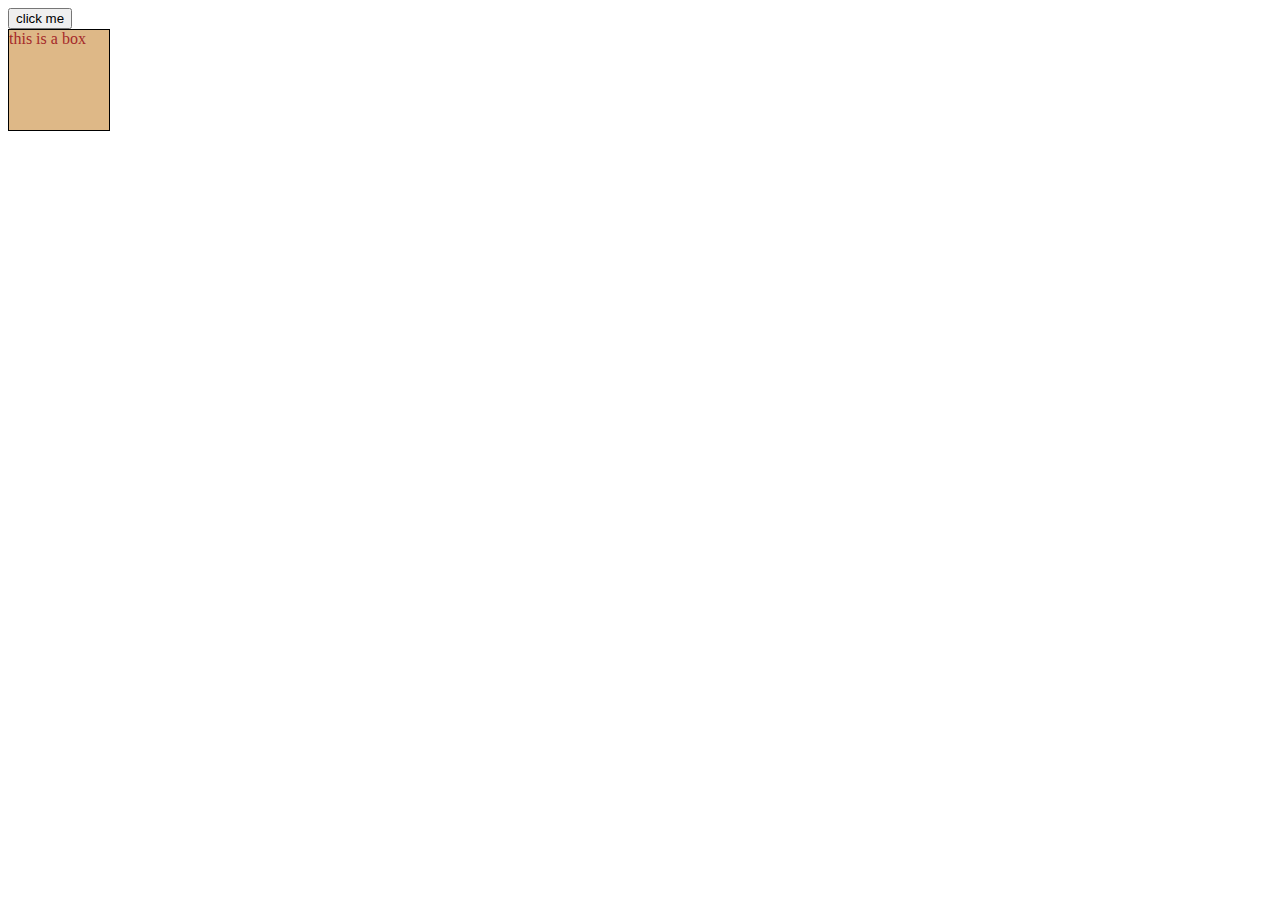
<file: L7/event handling in JS/index.html>
<!DOCTYPE html>
<html lang="en">
<head>
    <meta charset="UTF-8">
    <meta name="viewport" content="width=device-width, initial-scale=1.0">
    <title>Document</title>
    <link rel="stylesheet" href="style.css">
</head>
<body>
    <!-- Event handling in JavaScript -->
    <button id="btn1">click me</button>
    <div>this is a box</div>
    <script src="script.js"></script>
</body>
</html>
</file>
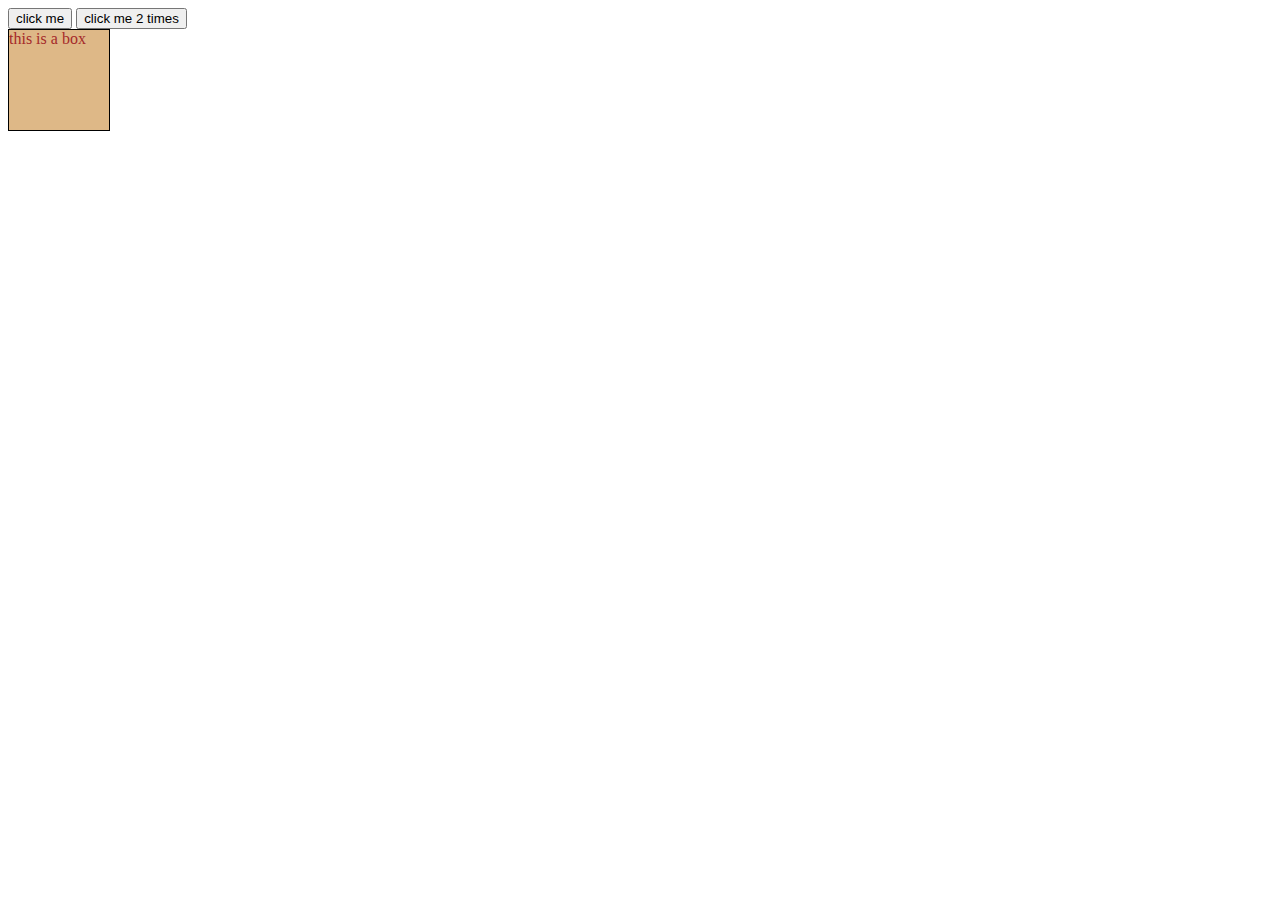
<file: L7/inline event handling/index.html>
<!DOCTYPE html>
<html lang="en">
<head>
    <meta charset="UTF-8">
    <meta name="viewport" content="width=device-width, initial-scale=1.0">
    <title>Document</title>
    <link rel="stylesheet" href="style.css">
</head>
<body>
    <!-- inline event handling(Not Recommended): as it mixes HTML and JavaScript and makes code harder to maintain -->
    <button onclick="console.log('button was clicked'); alert('Button clicked!')">click me</button>
    <button ondblclick="console.log('button was clicked twice')">click me 2 times</button>
    <script src="script.js"></script>
    <div onmouseover="console.log('you are inside div')">this is a box</div>
</body>
</html>
</file>
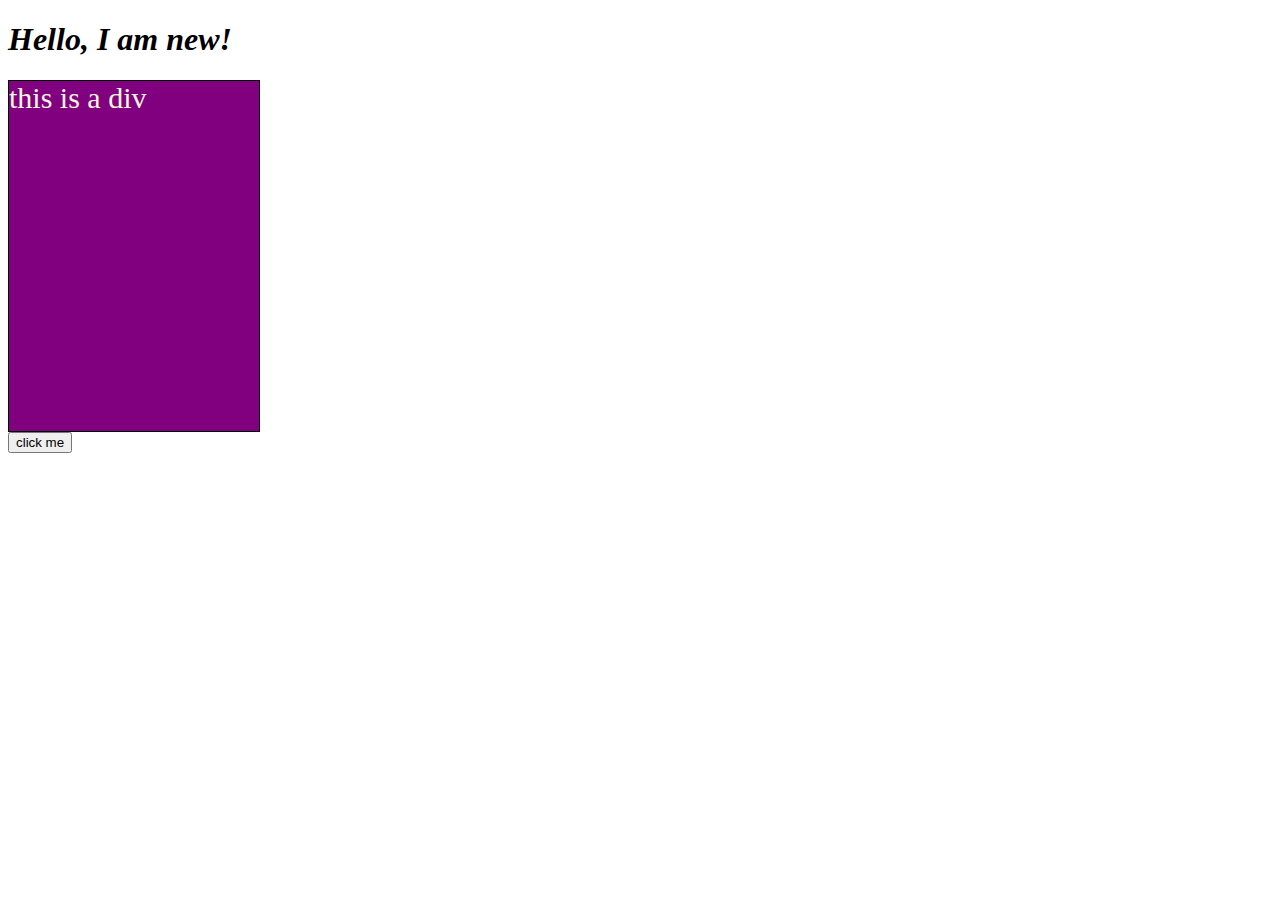
<file: L6/domAttribute.html>
<!DOCTYPE html>
<html lang="en">
<head>
    <meta charset="UTF-8">
    <meta name="viewport" content="width=device-width, initial-scale=1.0">
    <title>Document</title>
    <link rel="stylesheet" href="domAttribute.css">
</head>
<body>
    <div id="box" name="JS name">this is a div</div>
    <p class="para">this is a sample line</p>
    <script src="domAttribute.js"></script>
</body>
</html>
</file>
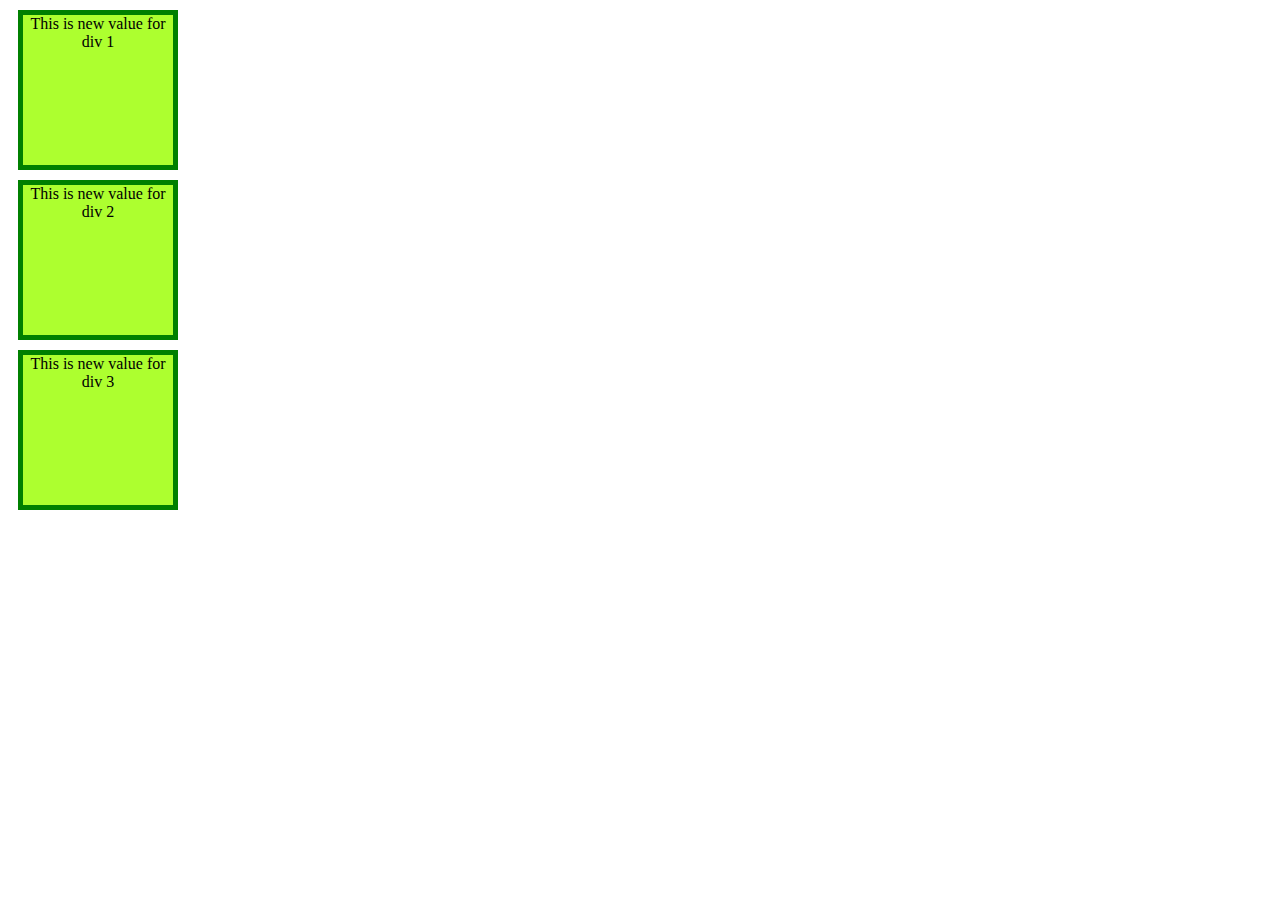
<file: L6/p2.html>
<!DOCTYPE html>
<html lang="en">
<head>
    <meta charset="UTF-8">
    <meta name="viewport" content="width=device-width, initial-scale=1.0">
    <title>Document</title>
</head>
<body>
    <!DOCTYPE html>
    <html lang="en">
    <head>
        <meta charset="UTF-8">
        <meta name="viewport" content="width=device-width, initial-scale=1.0">
        <title>Document</title>
        <link rel="stylesheet" href="p2.css">
    </head>
    <body>
        <div class="box">first div</div>
        <div class="box">second div</div>
        <div class="box">third div</div>

        <script src="p2.js"></script>
    </body>
    </html>
</body>
</html>
</file>
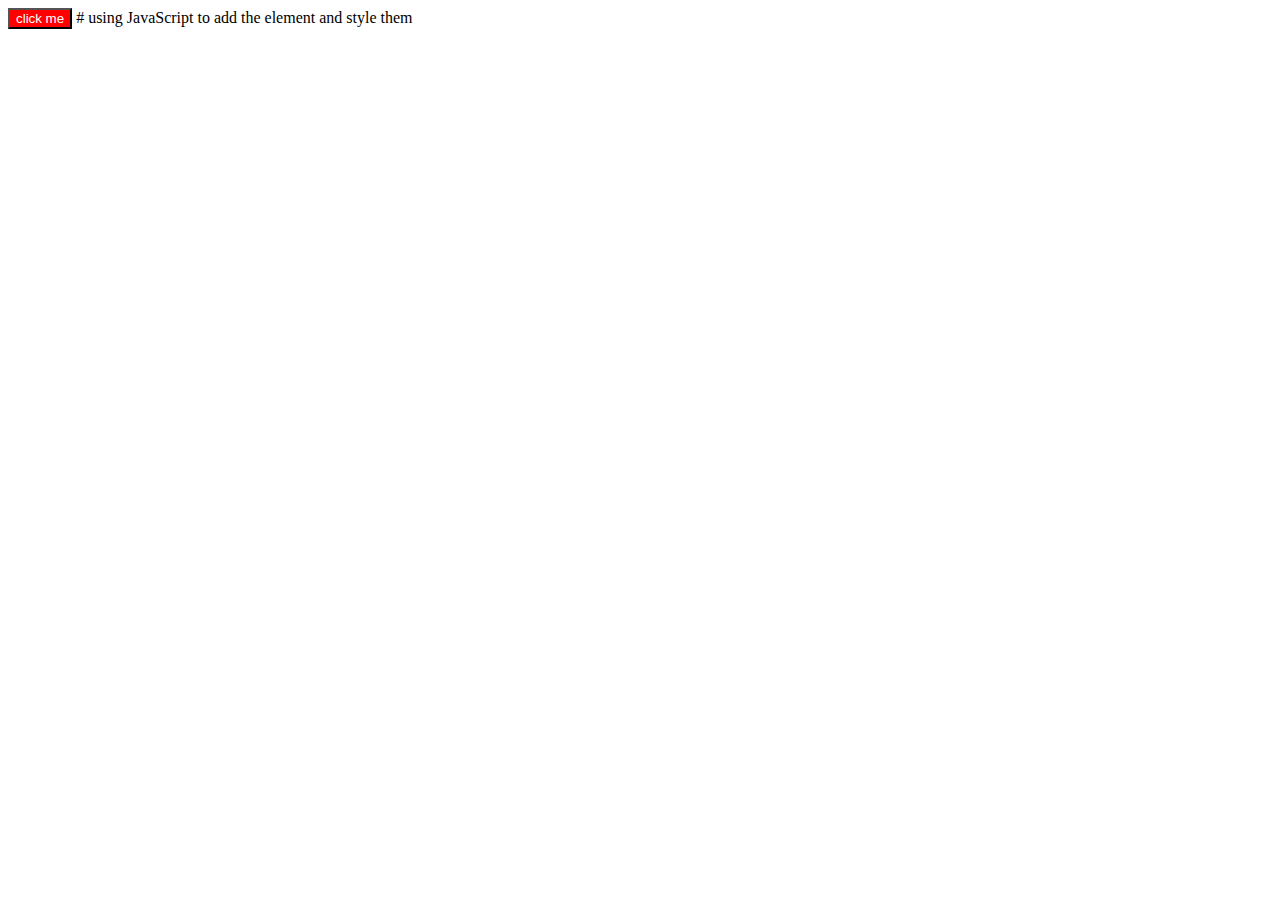
<file: L6/practice1.html>
<!DOCTYPE html>
<html lang="en">
<head>
    <meta charset="UTF-8">
    <meta name="viewport" content="width=device-width, initial-scale=1.0">
    <title>Document</title>
</head>
<body>
    # using JavaScript to add the element and style them
    <script src="practice1.js"></script>
</body>
</html>
</file>
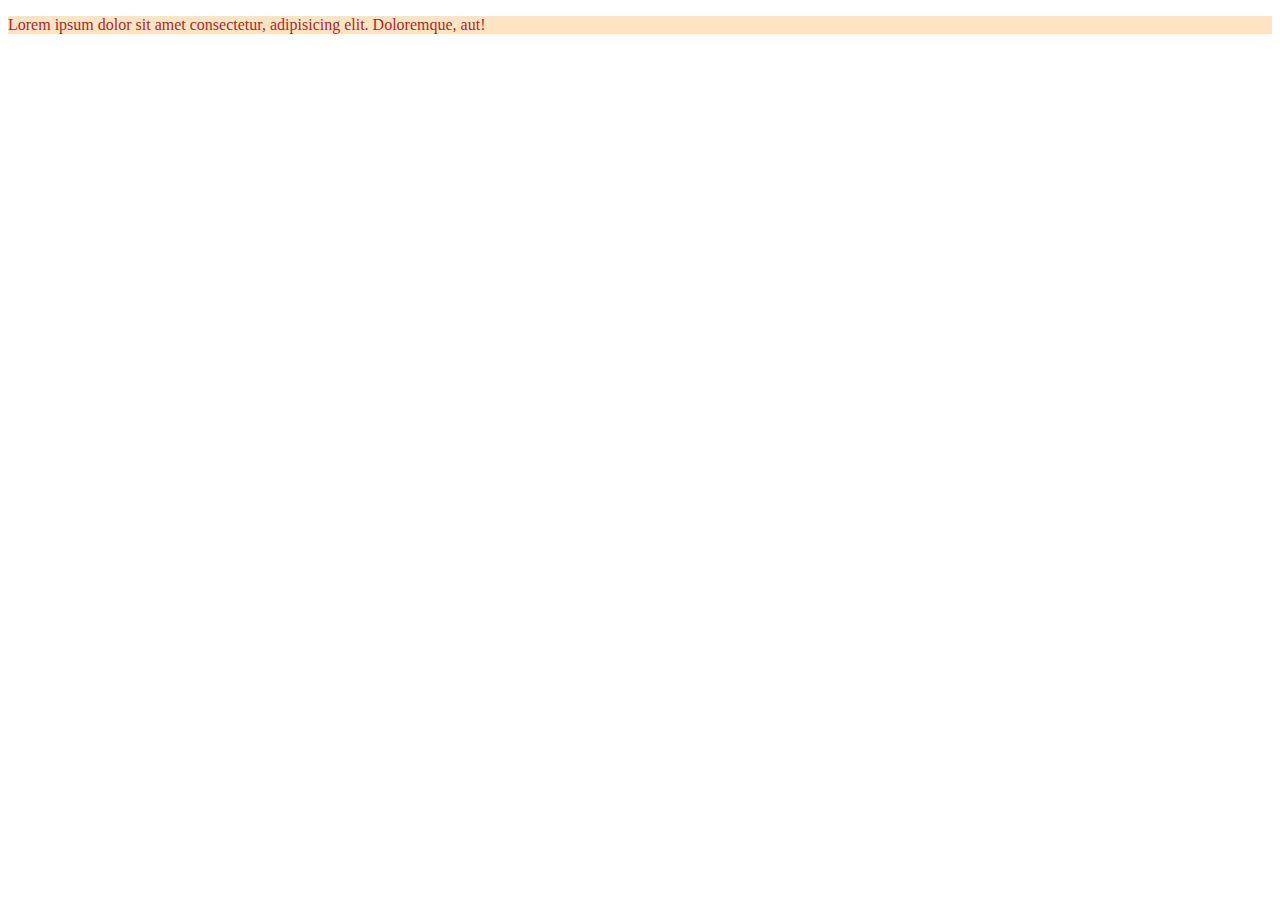
<file: L6/practice2.html>
<!DOCTYPE html>
<html lang="en">
<head>
    <meta charset="UTF-8">
    <meta name="viewport" content="width=device-width, initial-scale=1.0">
    <title>Document</title>
    <link rel="stylesheet" href="practice2.css">
</head>
<body>
    <!-- create a <p> tag in html, give it a class & some stylin. Now create a new class in css and try to append this class to this <p> element. (use classList)  -->

    <p class="para">Lorem ipsum dolor sit amet consectetur, adipisicing elit. Doloremque, aut!</p>

    <script src="practice2.js"></script>
</body>
</html>
</file>
<file: L7/event handling in JS/style.css>
div{
    height: 100px;
    width: 100px;
    background-color: burlywood;
    color: brown;
    border: 1px solid black;
}
</file>
<file: L7/inline event handling/style.css>
div{
    height: 100px;
    width: 100px;
    background-color: burlywood;
    color: brown;
    border: 1px solid black;
}
</file>
<file: L6/domAttribute.css>
#box{
    height: 350px;
    width: 250px;
    background-color: brown;
    color: beige;
    border: 1px solid black;
}
</file>
<file: L6/p2.css>
.box{
    background-color: greenyellow;
    height: 150px;
    width: 150px;
    border: 5px solid green;
    margin: 10px;
    text-align: center;
}
</file>
<file: L6/practice2.css>
.para{
    color: brown;
}

.newClass{
    background-color: bisque;
}
</file>
